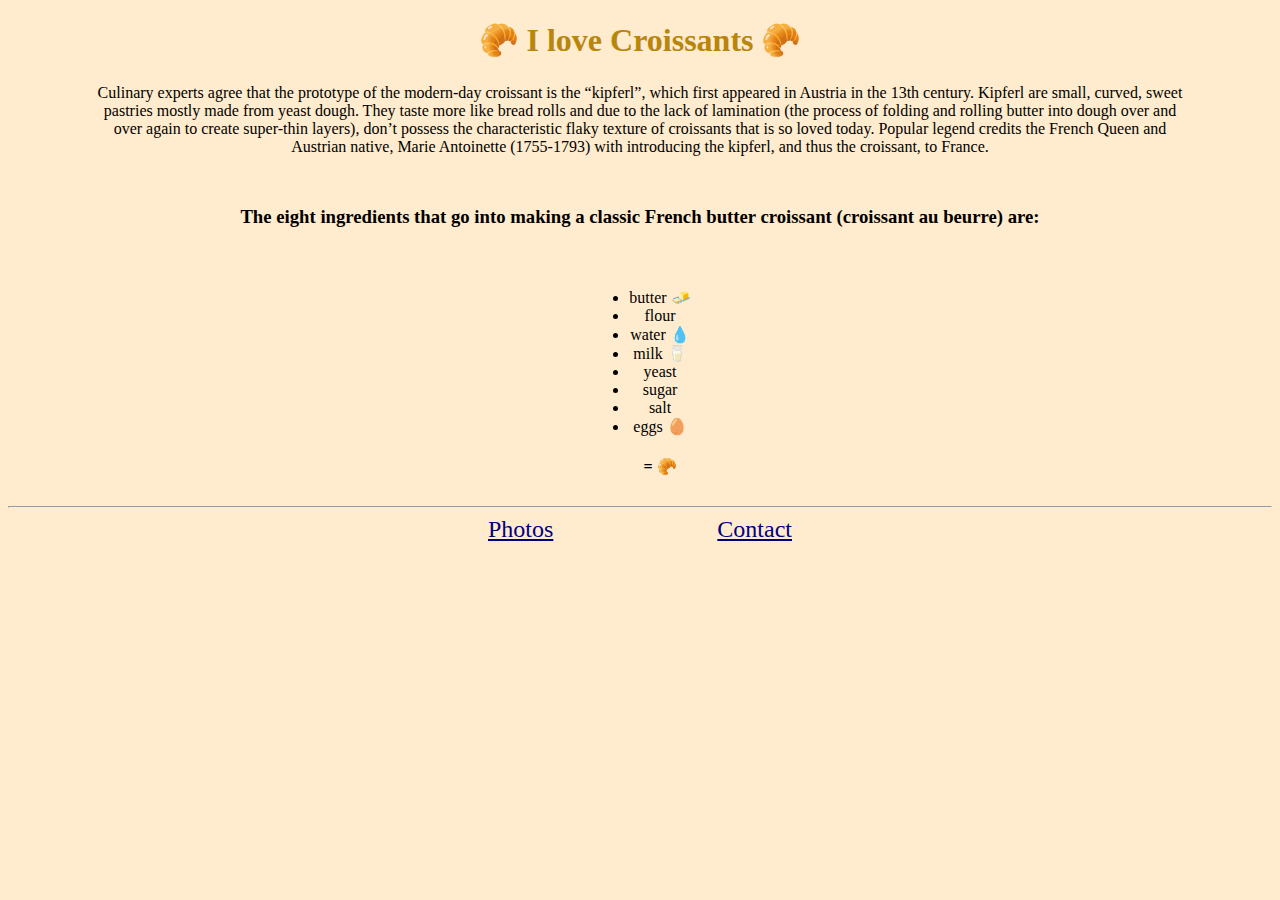
<file: index.html>
<!DOCTYPE html>
<html lang="en">
  <head>
    <meta charset="UTF-8" />
    <meta name="viewport" content="width=device-width, initial-scale=1.0" />
    <link href="/css/styles.css" rel="stylesheet" />
    <title>Handmade Crossiants | How to guide to baking croissants</title>
    <meta
      name="description"
      content="Croissants is derived from Austria and France. In our how-to-guide to making croissants you can follow the steps to make and indulge into a classic french butter croissants."
    />
  </head>

  <body>
    <h1>🥐 I love Croissants 🥐</h1>
    <p>
      Culinary experts agree that the prototype of the modern-day croissant is
      the “kipferl”, which first appeared in Austria in the 13th century.
      Kipferl are small, curved, sweet pastries mostly made from yeast dough.
      They taste more like bread rolls and due to the lack of lamination (the
      process of folding and rolling butter into dough over and over again to
      create super-thin layers), don’t possess the characteristic flaky texture
      of croissants that is so loved today. Popular legend credits the French
      Queen and Austrian native, Marie Antoinette (1755-1793) with introducing
      the kipferl, and thus the croissant, to France.
    </p>
    <h3>
      The eight ingredients that go into making a classic French butter
      croissant (croissant au beurre) are:
    </h3>
    <div>
      <ul>
        <li>butter 🧈</li>
        <li>flour</li>
        <li>water 💧</li>
        <li>milk 🥛</li>
        <li>yeast</li>
        <li>sugar</li>
        <li>salt</li>
        <li>eggs 🥚</li>
        <h4>= 🥐</h4>
      </ul>
    </div>

    <hr />
    <div class="container">
      <a href="/photo.html" target="_blank" title="Photo gallery of crossiants"
        >Photos</a
      >
      <a href="/contact.html" target="_blank" title="Contact us page"
        >Contact</a
      >
    </div>
  </body>
</html>
</file>
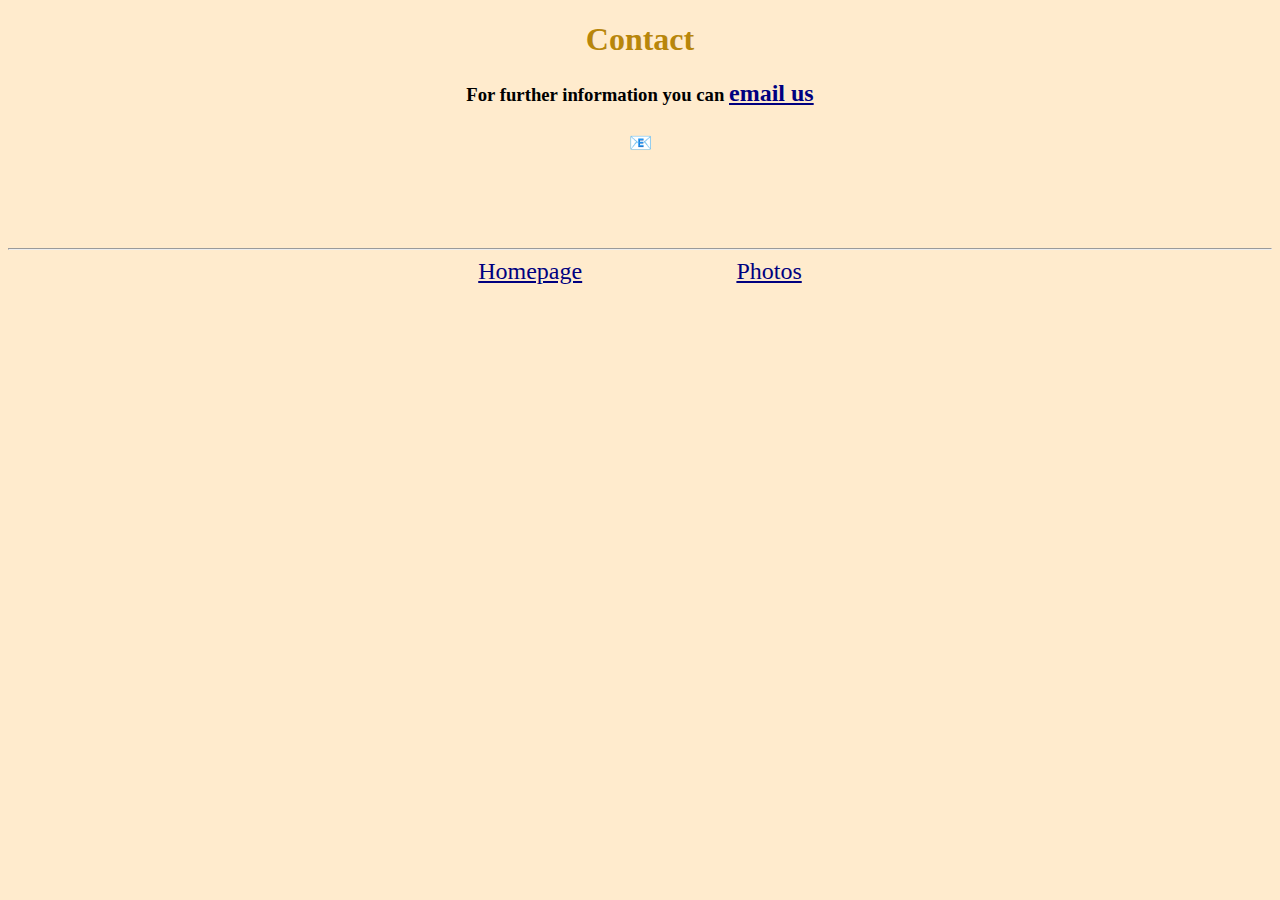
<file: contact.html>
<!DOCTYPE html>
<html lang="en">
  <head>
    <meta charset="UTF-8" />
    <meta name="viewport" content="width=device-width, initial-scale=1.0" />
    <link href="/css/styles.css" rel="stylesheet" />
    <title>Contact | Handmade Crossiants</title>
    <meta
      name="description"
      content="Contact us for further information about our handmade croissants."
    />
  </head>
  <body>
    <h1>Contact</h1>
    <h3>
      For further information you can
      <a href="mailto:#">email us</a>
      <p>📧</p>
    </h3>
    <hr />
    <div class="container">
      <a href="/index.html" target="_blank" title="Back to homepage"
        >Homepage</a
      >
      <a href="/photo.html" target="_blank" title="photo gallery of crossiants"
        >Photos</a
      >
    </div>
  </body>
</html>
</file>
<file: css/styles.css>
/* Universal */

body {
  background-color: blanchedalmond;
  text-align: center;
}

h1 {
  color: darkgoldenrod;
}

.container {
  display: flex;
  justify-content: space-evenly;
  width: 50%;
}

a {
  color: navy;
  font-size: x-large;
}

a:visited {
  color: green;
}

/* Homepage */
div {
  display: table;
  margin: 0 auto;
}
/* above list note: set to table and center with margin */

p {
  margin: 25px auto;
  text-align: center;
  padding: 0 80px 25px 80px;
}

h3 {
  padding: 0 80px 25px 80px;
}

/* photos */
img {
  width: 80%;
  height: auto;
  border-radius: 25px;
}
</file>
